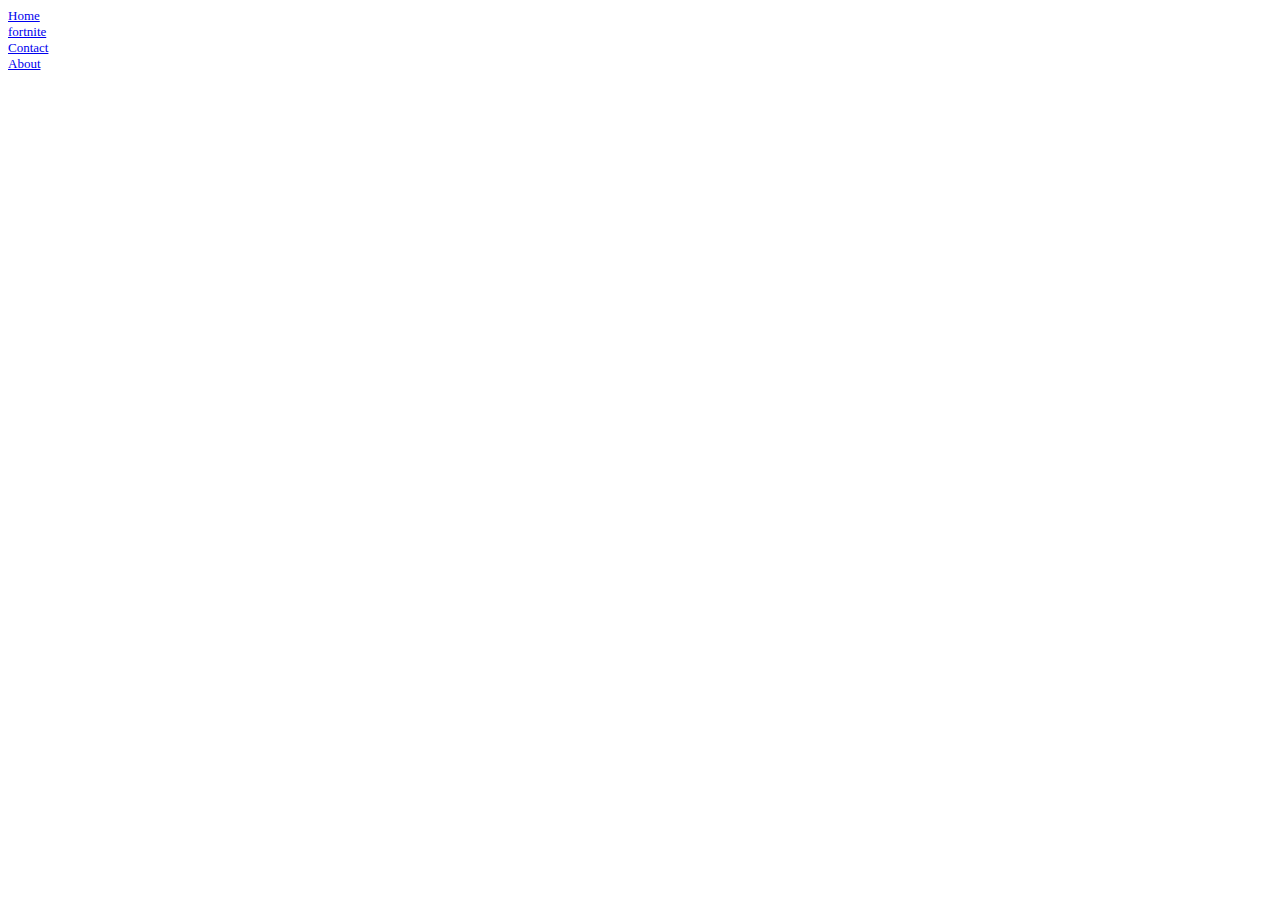
<file: ameer.html>
<!DOCTYPE html>
<html lang="en">
<head>
<link rel="stylesheet" href="style.css">
    <meta charset="UTF-8">
    <meta name="viewport" content="width=device-width, initial-scale=1.0">
    <title>Document</title>
</head>
<body>
    <li><a class="active" href="index.html">Home</a></li>
    <li><a href="fort.html">fortnite</a></li>
    <li><a href="ameer.html">Contact</a></li>
    <li><a href="#about">About</a></li>
  </ul>
</body>
</html>
</file>
<file: style.css>
h1 {
  font-weight: bold;
}
body {
  font-size: small;
}
#d1 {
  background-color: gray;
  color: beige;
}

#test2 {
  color: lightskyblue;
}
</file>
